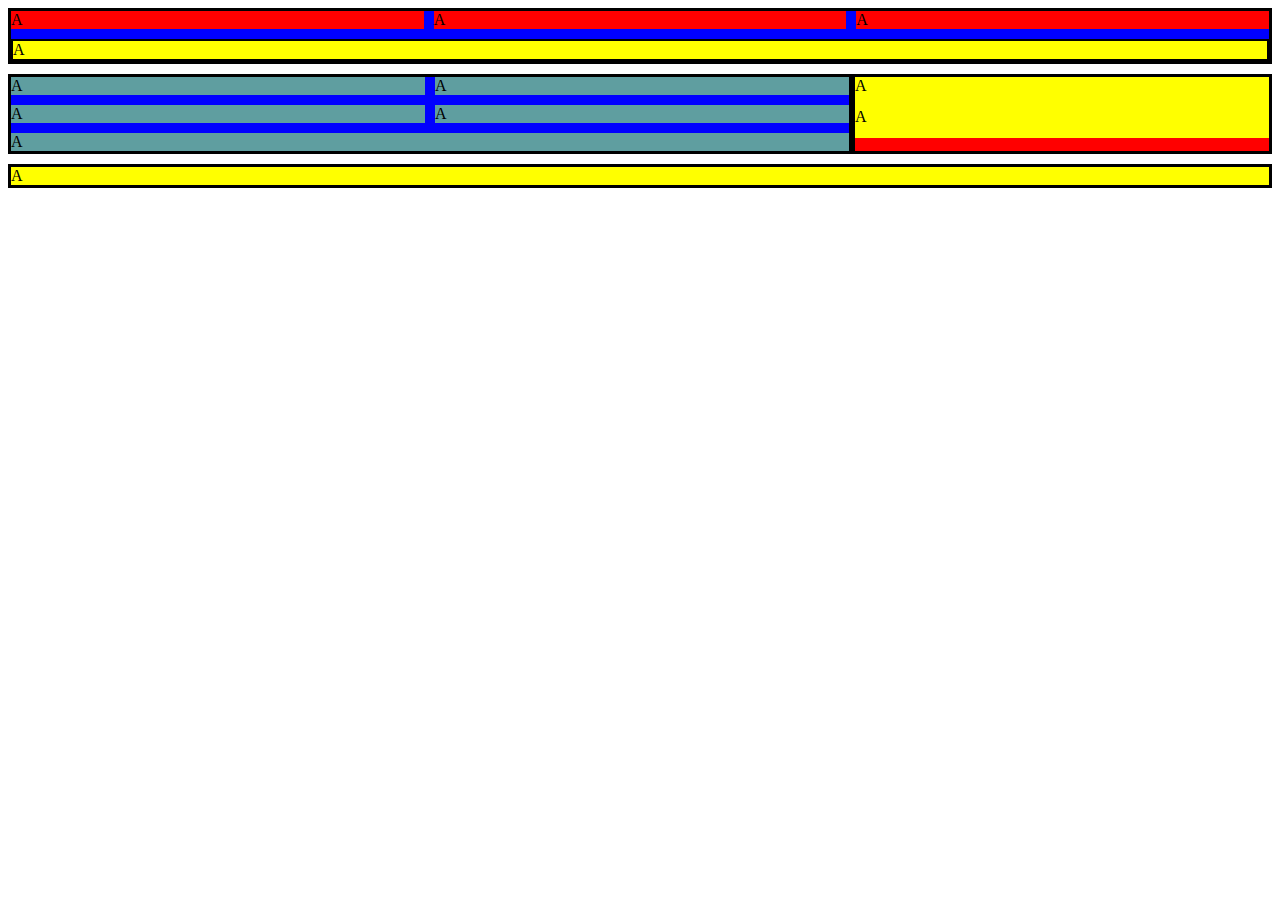
<file: nivell_1/index.html>
<!DOCTYPE html>
<html lang="en">
    <head>
        <meta charset="UTF-8">
        <title>Nivell 1</title>
        <link rel="stylesheet" href="index.css">
    </head>
    <body>
        <main>
            <header>
                <span class="header-content-1">A</span>
                <span class="header-content-2">A</span>
                <span class="header-content-3">A</span>
                <nav>
                    <span>A</span>
                </nav>
            </header>
            <section>
                <article>
                    <span class="article-content-1">A</span>
                    <span class="article-content-2">A</span>
                    <span class="article-content-3">A</span>
                    <span class="article-content-4">A</span>
                    <span class="article-content-5">A</span>
                </article>
                <aside>
                    <span class="aside-content-1">A</span>
                    <span class="aside-content-2">A</span>
                </aside>
            </section>
            <footer>A</footer>
        </main>
    </body>
</html>
</file>
<file: nivell_1/index.css>
main {
    display: grid;
    gap: 10px;
    grid-template-areas: 
        "header"
        "section"
        "footer";
}

header {
    border: 3px solid black;
    background-color: blue;
    display: grid;
    gap: 10px;
    grid-area: header;
    /* align-self: center; */
    grid-template-areas: 
        "header-content-1"
        "header-content-2"
        "header-content-3"
        "nav";
}

/* header div {
    display: grid;
    gap: 10px;
    grid-area: header-content;
   
} */

header span {
    align-self: center;
    background-color: red;
}

header span.header-content-1 {
    grid-area: header-content-1;
}

header span.header-content-2 {
    grid-area: header-content-2;
}

header span.header-content-3 {
    grid-area: header-content-3;
}

nav {
    border: 2px solid black;
    background-color: orange;
    grid-area: nav;
    display: grid;
    gap: 10px;
    grid-template-areas: 
        "nav-content";
}

nav span {
    background-color: yellow;
    grid-area: nav-content;
}
/* section {
    border: 3px solid black;
} */

section {
    display: grid;
    grid-area: section;
    grid-template-areas: 
    "article"
    "aside";
}

article {
    display: grid;
    gap: 10px;
    border: 3px solid black;
    background-color: blue;
    grid-area: article;
    grid-template-areas: 
        "article-content-1"
        "article-content-2"
        "article-content-3"
        "article-content-4"
        "article-content-5";
} 

article span {
    background-color: cadetblue;
}
article span.article-content-1 {
    grid-area: article-content-1;
}
article span.article-content-2 {
    grid-area: article-content-2;
}
article span.article-content-3 {
    grid-area: article-content-3;
}
article span.article-content-4 {
    grid-area: article-content-4;
}
article span.article-content-5 {
    grid-area: article-content-5;
}

aside {
    display: grid;
    border: 3px solid black;
    background-color: red;
    grid-area: aside;
    grid-template-areas: 
    "aside-content-1"
    "aside-content-2"
    "."
}

aside span {
    background-color: yellow;
}
aside span.aside-content-1 {
    grid-area: aside-content-1;
}
aside span.aside-content-2 {
    grid-area: aside-content-2;
}

footer {
    border: 3px solid black;
    background-color: yellow;
    grid-area: footer;
}

@media (max-width: 768px) and (min-width: 500px) {
    header {
        grid-template-areas: 
            "header-content-1 header-content-2 header-content-3"
            "nav nav nav";
    }
    section {
        grid-template-areas: 
            "article"
            "aside";
    }
    article {
        grid-template-areas: 
            "article-content-1 article-content-2"
            "article-content-3 article-content-4"
            "article-content-5 article-content-5";
    }
}

@media (min-width: 768px) {
    /* main {
        grid-template-areas: 
            "header"
            "section"
            "footer";
    } */

    header {
        grid-template-areas: 
            "header-content-1 header-content-2 header-content-3"
            "nav nav nav";
    }
    
    /* nav {
        grid-template-areas: 
            "nav-content";
    } */

    section {
        grid-template-areas: 
            "article article aside";
    }
    article {
        grid-template-areas: 
            "article-content-1 article-content-2"
            "article-content-3 article-content-4"
            "article-content-5 article-content-5";
    }

    /* aside {
        grid-template-areas: 
            "aside-content-1"
            "aside-content-2"
            "."
    } */
}
</file>
